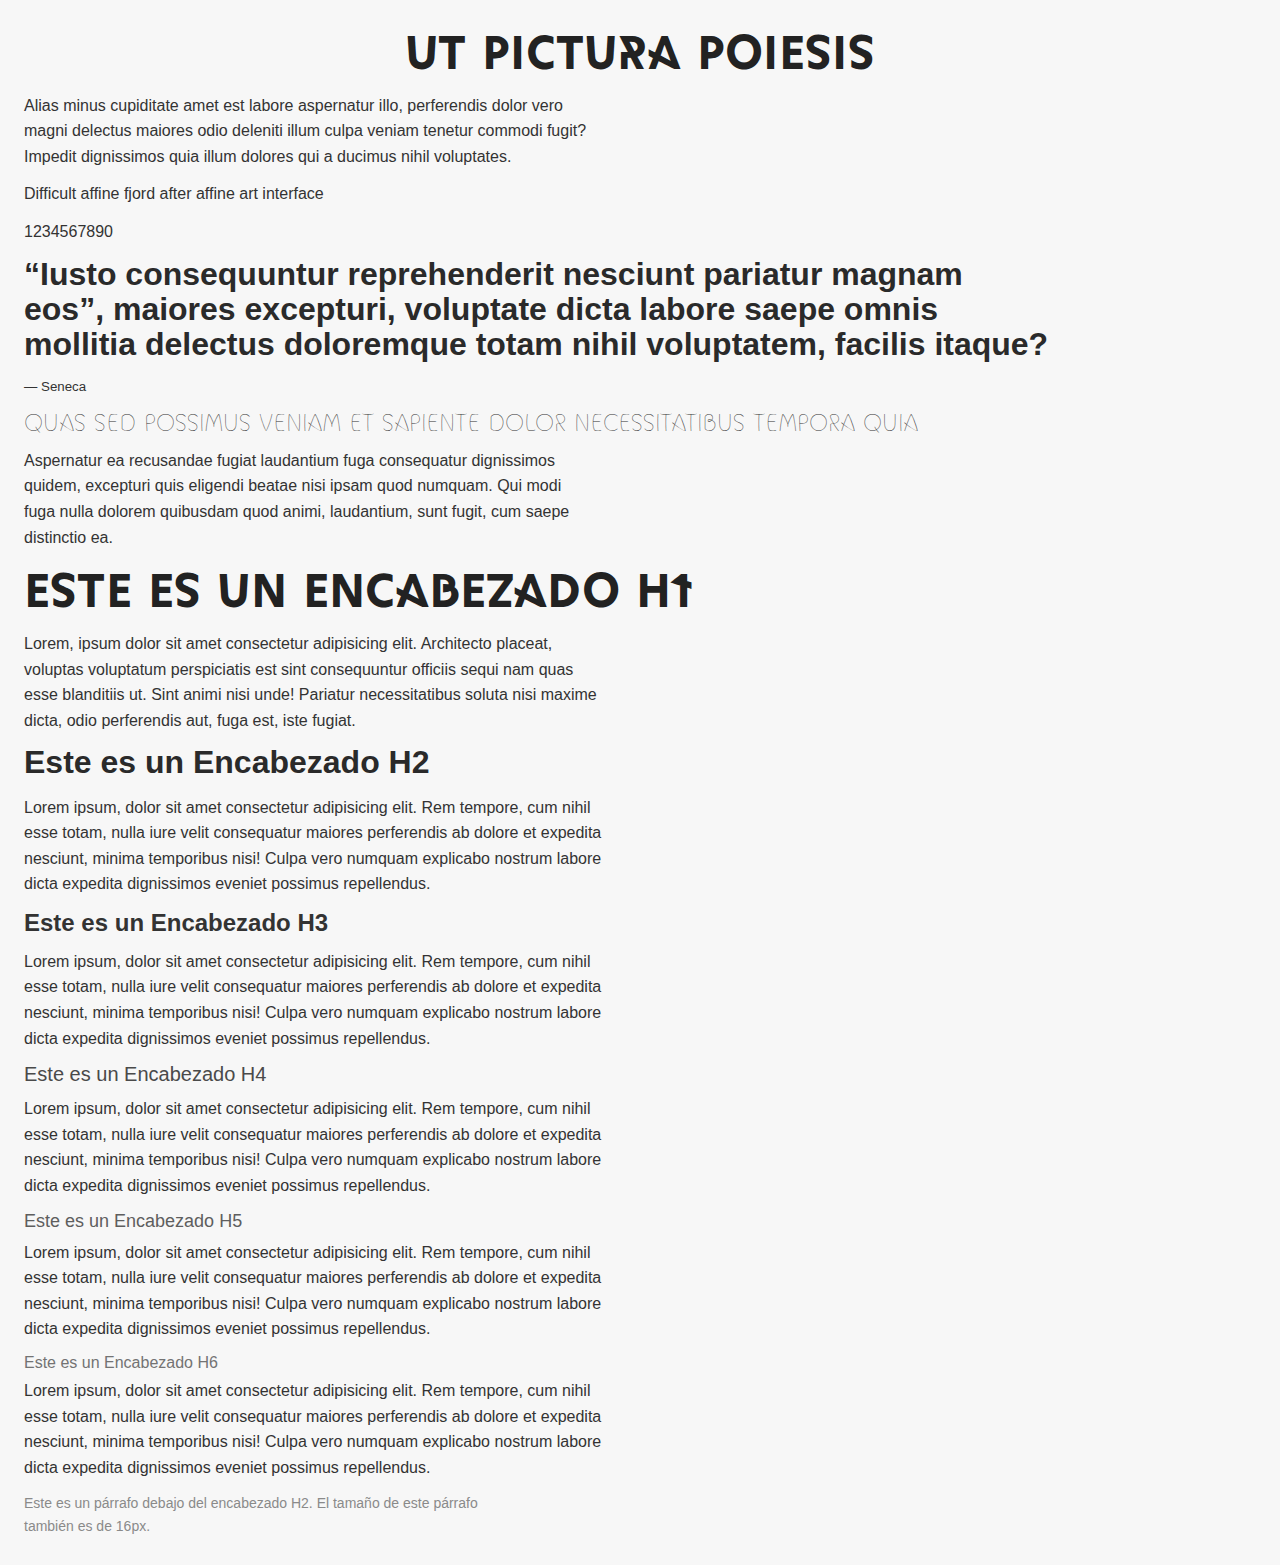
<file: index.html>
<!DOCTYPE html>
<html lang="en">
  <head>
    <meta charset="UTF-8" />
    <meta name="viewport" content="width=device-width, initial-scale=1.0" />
    <link rel="preconnect" href="https://rsms.me/" />
    <link rel="stylesheet" href="https://rsms.me/inter/inter.css" />
    <link rel="stylesheet" href="style.css" />
    <title>Document</title>
  </head>
  <body>
    <div class="wrapper">
      <h1 class="movement-h1-poiesis">ut pictura poiesis</h1>
      <p>
        Alias minus cupiditate amet est labore aspernatur illo, perferendis
        dolor vero magni delectus maiores odio deleniti illum culpa veniam
        tenetur commodi fugit? Impedit dignissimos quia illum dolores qui a
        ducimus nihil voluptates.
      </p>
      <p>Difficult affine fjord after affine art interface</p>
      <p>1234567890</p>
      <h2>
        &#8220;Iusto consequuntur reprehenderit nesciunt pariatur magnam
        eos&#8221;, maiores excepturi, voluptate dicta labore saepe omnis
        mollitia delectus doloremque totam nihil voluptatem, facilis itaque?
      </h2>
      <p class="ft-small">&mdash; Seneca</p>
      <h3 class="movement-h1-custom">
        Quas sed possimus veniam et sapiente dolor necessitatibus tempora quia
      </h3>
      <p>
        Aspernatur ea recusandae fugiat laudantium fuga consequatur dignissimos
        quidem, excepturi quis eligendi beatae nisi ipsam quod numquam. Qui modi
        fuga nulla dolorem quibusdam quod animi, laudantium, sunt fugit, cum
        saepe distinctio ea.
      </p>
      <h1>Este es un Encabezado H1</h1>
      <p>
        Lorem, ipsum dolor sit amet consectetur adipisicing elit. Architecto
        placeat, voluptas voluptatum perspiciatis est sint consequuntur officiis
        sequi nam quas esse blanditiis ut. Sint animi nisi unde! Pariatur
        necessitatibus soluta nisi maxime dicta, odio perferendis aut, fuga est,
        iste fugiat.
      </p>

      <h2>Este es un Encabezado H2</h2>
      <p>
        Lorem ipsum, dolor sit amet consectetur adipisicing elit. Rem tempore,
        cum nihil esse totam, nulla iure velit consequatur maiores perferendis
        ab dolore et expedita nesciunt, minima temporibus nisi! Culpa vero
        numquam explicabo nostrum labore dicta expedita dignissimos eveniet
        possimus repellendus.
      </p>
      <h3>Este es un Encabezado H3</h3>
      <p>
        Lorem ipsum, dolor sit amet consectetur adipisicing elit. Rem tempore,
        cum nihil esse totam, nulla iure velit consequatur maiores perferendis
        ab dolore et expedita nesciunt, minima temporibus nisi! Culpa vero
        numquam explicabo nostrum labore dicta expedita dignissimos eveniet
        possimus repellendus.
      </p>
      <h4>Este es un Encabezado H4</h4>
      <p>
        Lorem ipsum, dolor sit amet consectetur adipisicing elit. Rem tempore,
        cum nihil esse totam, nulla iure velit consequatur maiores perferendis
        ab dolore et expedita nesciunt, minima temporibus nisi! Culpa vero
        numquam explicabo nostrum labore dicta expedita dignissimos eveniet
        possimus repellendus.
      </p>
      <h5>Este es un Encabezado H5</h5>
      <p>
        Lorem ipsum, dolor sit amet consectetur adipisicing elit. Rem tempore,
        cum nihil esse totam, nulla iure velit consequatur maiores perferendis
        ab dolore et expedita nesciunt, minima temporibus nisi! Culpa vero
        numquam explicabo nostrum labore dicta expedita dignissimos eveniet
        possimus repellendus.
      </p>
      <h6>Este es un Encabezado H6</h6>
      <p>
        Lorem ipsum, dolor sit amet consectetur adipisicing elit. Rem tempore,
        cum nihil esse totam, nulla iure velit consequatur maiores perferendis
        ab dolore et expedita nesciunt, minima temporibus nisi! Culpa vero
        numquam explicabo nostrum labore dicta expedita dignissimos eveniet
        possimus repellendus.
      </p>

      <p class="caption">
        Este es un párrafo debajo del encabezado H2. El tamaño de este párrafo
        también es de 16px.
      </p>
    </div>
  </body>
</html>
</file>
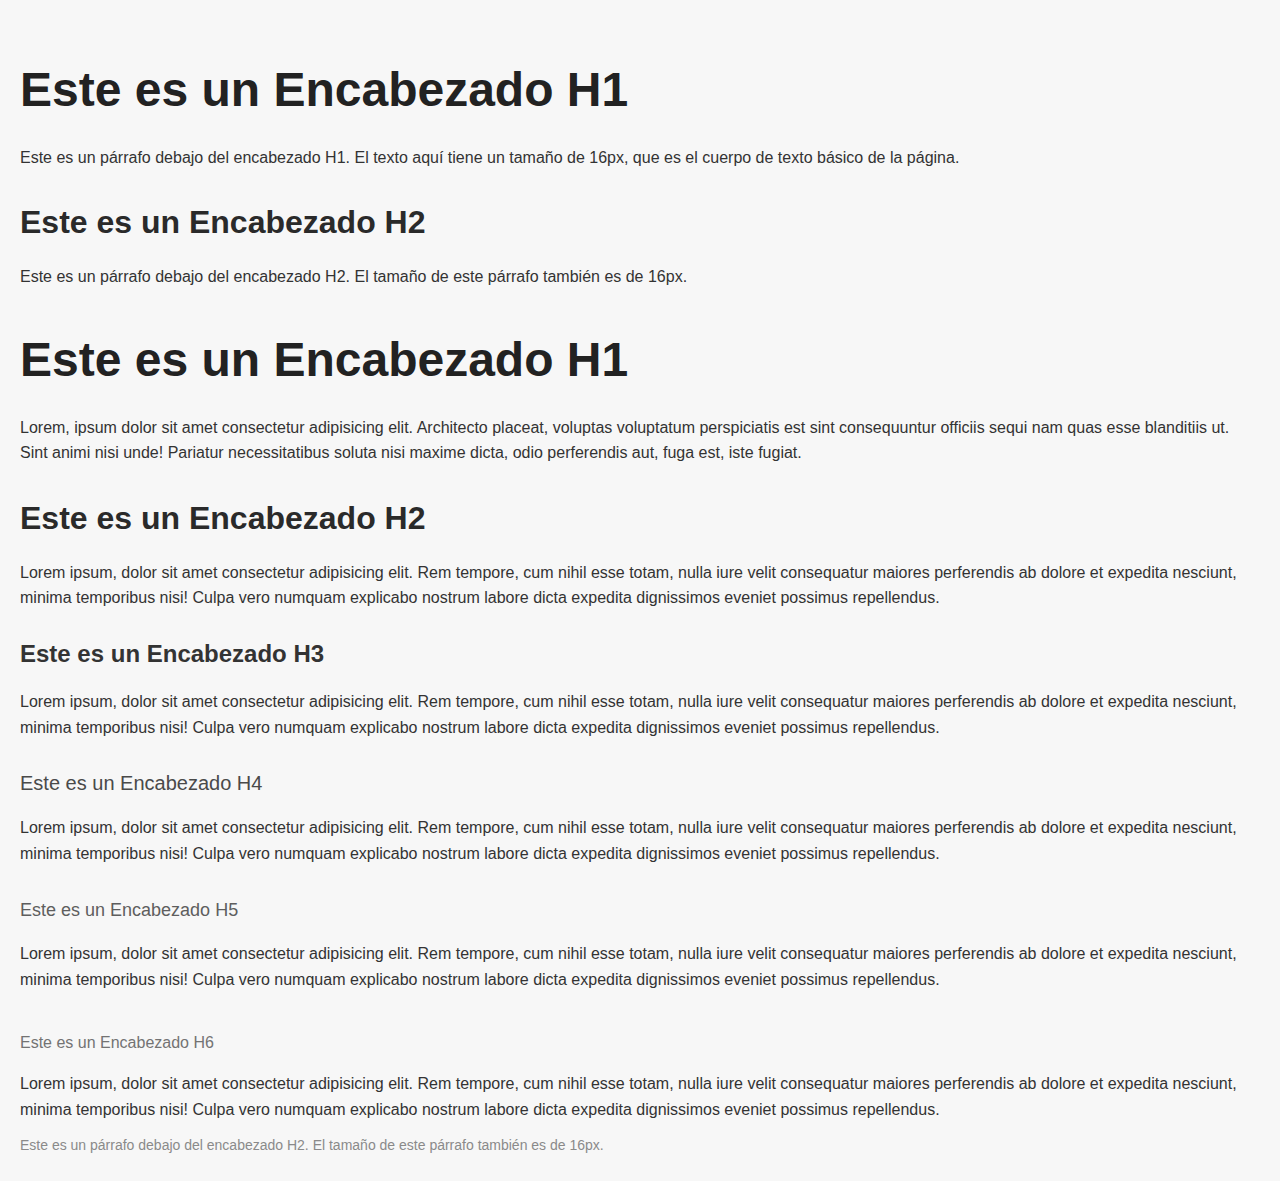
<file: ancho/ancho.html>
<!DOCTYPE html>
<html lang="es">
  <head>
    <meta charset="UTF-8" />
    <meta name="viewport" content="width=device-width, initial-scale=1.0" />
    <title>Documento de Ejemplo</title>
    <link rel="stylesheet" href="styles.css" />
  </head>
  <body>
    <div class="container">
      <h1>Este es un Encabezado H1</h1>
      <p>
        Este es un párrafo debajo del encabezado H1. El texto aquí tiene un
        tamaño de 16px, que es el cuerpo de texto básico de la página.
      </p>

      <h2>Este es un Encabezado H2</h2>
      <p>
        Este es un párrafo debajo del encabezado H2. El tamaño de este párrafo
        también es de 16px.
      </p>
      <h1>Este es un Encabezado H1</h1>
      <p>
        Lorem, ipsum dolor sit amet consectetur adipisicing elit. Architecto
        placeat, voluptas voluptatum perspiciatis est sint consequuntur officiis
        sequi nam quas esse blanditiis ut. Sint animi nisi unde! Pariatur
        necessitatibus soluta nisi maxime dicta, odio perferendis aut, fuga est,
        iste fugiat.
      </p>

      <h2>Este es un Encabezado H2</h2>
      <p>
        Lorem ipsum, dolor sit amet consectetur adipisicing elit. Rem tempore,
        cum nihil esse totam, nulla iure velit consequatur maiores perferendis
        ab dolore et expedita nesciunt, minima temporibus nisi! Culpa vero
        numquam explicabo nostrum labore dicta expedita dignissimos eveniet
        possimus repellendus.
      </p>
      <h3>Este es un Encabezado H3</h3>
      <p>
        Lorem ipsum, dolor sit amet consectetur adipisicing elit. Rem tempore,
        cum nihil esse totam, nulla iure velit consequatur maiores perferendis
        ab dolore et expedita nesciunt, minima temporibus nisi! Culpa vero
        numquam explicabo nostrum labore dicta expedita dignissimos eveniet
        possimus repellendus.
      </p>
      <h4>Este es un Encabezado H4</h4>
      <p>
        Lorem ipsum, dolor sit amet consectetur adipisicing elit. Rem tempore,
        cum nihil esse totam, nulla iure velit consequatur maiores perferendis
        ab dolore et expedita nesciunt, minima temporibus nisi! Culpa vero
        numquam explicabo nostrum labore dicta expedita dignissimos eveniet
        possimus repellendus.
      </p>
      <h5>Este es un Encabezado H5</h5>
      <p>
        Lorem ipsum, dolor sit amet consectetur adipisicing elit. Rem tempore,
        cum nihil esse totam, nulla iure velit consequatur maiores perferendis
        ab dolore et expedita nesciunt, minima temporibus nisi! Culpa vero
        numquam explicabo nostrum labore dicta expedita dignissimos eveniet
        possimus repellendus.
      </p>
      <h6>Este es un Encabezado H6</h6>
      <p>
        Lorem ipsum, dolor sit amet consectetur adipisicing elit. Rem tempore,
        cum nihil esse totam, nulla iure velit consequatur maiores perferendis
        ab dolore et expedita nesciunt, minima temporibus nisi! Culpa vero
        numquam explicabo nostrum labore dicta expedita dignissimos eveniet
        possimus repellendus.
      </p>

      <p class="caption">
        Este es un párrafo debajo del encabezado H2. El tamaño de este párrafo
        también es de 16px.
      </p>
    </div>
  </body>
</html>
</file>
<file: style.css>
:root {
  font-family: Inter, sans-serif;
  font-feature-settings: 'liga' 1, 'calt' 1, 'dlig', 'zero', 'ss02', 'ss07', 'ss08', 'cv05';
  /* fix for Chrome */
}

@font-face {
  font-family: 'Movement';
  src: url('fonts/Movement.woff2') format('woff2-variations');
  font-weight: 100 900;
  font-display: swap;
}

@supports (font-variation-settings: normal) {
  :root {
    font-family: InterVariable, sans-serif;
  }
}


/* makes sizing simpler cos include padding and border in size calculation */
*,
*::before,
*::after {
  box-sizing: border-box;
}

/* remove default spacing */
/* force styling of type through styling, rather than elements */
* {
  margin: 0;
  padding: 0;
  font: inherit;
}

/* dark mode user-agent-styles */
/* improves punctuation in supported browsers */
html {
  color-scheme: dark light;
  hanging-punctuation: first last;
}

/* min body height */
body {
  min-height: 100svh;
}

/* responsive images/videos */
picture,
svg,
video {
  display: block;
  max-width: 100%;
}

img {
  max-width: 100%;
  height: auto;
  vertical-align: middle;
  font-style: italic;
  background-repeat: no-repeat;
  background-size: cover;
  shape-margin: 1rem;
}

/* Improved heading in supported browsers */
h1,
h2,
h3,
h4,
h5,
h6 {
  text-wrap: balance;
}

/* improve readability with max-width on paragraphs and lists */
/* prevent orphans in supported browsers */
p,
li {
  max-width: var(--p-max-width, 65ch);
  text-wrap: pretty;
}

/* FROM NOWON THE PARTICULAR STYLE RULES START HERE */


.wrapper {
  max-width: 1600px;
  /* Ancho máximo del contenedor */
  margin: 0 auto;
  /* Centrar el contenedor */
  padding: 1.5rem;
  background-color: #F7F7F7;
  height: auto;
}

/* Minor third */

h1 {
  font-family: 'Movement', sans-serif;
  font-weight: 900;
  font-size: 2.986rem;
  /* font-style: italic; */
  line-height: 1.1;
  margin-bottom: 1.6rem;
}

h2 {
  font-weight: 600;
  font-size: 2.488rem;
  line-height: 1.1;
  margin-bottom: 1.6rem;
}

h3 {
  /* font-weight: 600; */
  font-size: 2.074rem;
  margin-bottom: 1.6rem;
}

h4 {
  /* font-weight: 600; */
  font-size: 1.728rem;
}

h5 {
  /* font-weight: 600; */
  font-size: 1.44rem;
}

h6 {
  font-weight: 700;
  font-size: 1.2rem;
}

p {
  line-height: 1.6;
  margin-bottom: 1.6rem;
}

.ft-small {
  font-weight: 400;
  font-size: 0.833rem;
}

.ft-caption {
  font-weight: 200;
  font-size: 0.694rem;
}

.movement-h1-custom {
  --font-mov-h1-custom-wght: 100;
  --font-mov-h1-custom-spac: 110;
  font-family: 'Movement';
  /* font-size: 2.986rem; */
  line-height: 1.1;

  font-variation-settings:
    "wght" var(--font-mov-h1-custom-wght),
    "SPAC" var(--font-mov-h1-custom-spac);

  transition:
    font-variation-settings 500ms;
}

.movement-h1-custom:hover {
  --font-mov-h1-custom-wght: 700;
  --font-mov-h1-custom-spac: 120;
}

.movement-h1-poiesis {
  /* --font-mov-h1-poiesis-wght: 400;
  --font-mov-h1-poiesis-spac: 100; */
  font-family: 'Movement';
  font-size: 2.986rem;
  line-height: 1.1;
  text-align: center;

  /* font-variation-settings:
    "wght" var(--font-mov-h1-poiesis-wght),
    "SPAC" var(--font-mov-h1-poiesis-spac); */

  animation-name: poiesisAnimation;
  animation-duration: 4000ms;
  animation-timing-function: ease-in-out;
  animation-iteration-count: infinite;
  animation-direction: alternate;
}

@keyframes poiesisAnimation {
  0% {
    font-variation-settings:
      "wght" 600,
      "SPAC" 100;
  }

  100% {
    font-variation-settings:
      "wght" 600,
      "SPAC" 120;
  }
}

/* END OF FILE */

h1 {
  color: #222222;
  font-size: 3rem;
  /* 48px */
  font-weight: 700;
  margin-bottom: 1rem;
  /* 16px */
}

h2 {
  color: #2A2A2A;
  font-size: 2rem;
  /* 32px */
  font-weight: 600;
  margin-bottom: 0.875rem;
  /* 14px */
}

h3 {
  color: #333333;
  font-size: 1.5rem;
  /* 24px */
  font-weight: 600;
  margin-bottom: 0.75rem;
  /* 12px */
}

h4 {
  color: #4A4A4A;
  font-size: 1.25rem;
  /* 20px */
  font-weight: 500;
  margin-bottom: 0.625rem;
  /* 10px */
}

h5 {
  color: #5E5E5E;
  font-size: 1.125rem;
  /* 18px */
  font-weight: 400;
  margin-bottom: 0.5rem;
  /* 8px */
}

h6 {
  color: #737373;
  font-size: 1rem;
  /* 16px */
  font-weight: 400;
  margin-bottom: 0.375rem;
  /* 6px */
}

/* Párrafo */
p {
  color: #333333;
  font-size: 1rem;
  /* 16px */
  font-weight: 400;
  margin-bottom: 0.75rem;
  /* 12px */
}

/* Captions */
.caption {
  color: #8A8A8A;
  font-size: 0.875rem;
  /* 14px */
  font-weight: 300;
  margin-top: 0.25rem;
  /* 4px */
  margin-bottom: 0.25rem;
  /* 4px */
}
</file>
<file: ancho/styles.css>
/* Estilos generales */
body {
  font-size: 16px;
  /* Tamaño de cuerpo de texto */
  font-family: Arial, sans-serif;
  line-height: 1.6;
  margin: 0;
  padding: 0;
}

.container {
  max-width: 1600px;
  /* Ancho máximo del contenedor */
  margin: 0 auto;
  /* Centrar el contenedor */
  padding: 20px;
  background-color: #F7F7F7;
  height: auto;
}

/* Tamaños armónicos de los encabezados */
h1 {
  font-size: 2.5rem;
  /* Tamaño armónico para H1 en rem */
  margin-bottom: 1rem;
  color: #222;
  font-weight: 700;
}

h2 {
  font-size: 2rem;
  /* Tamaño armónico para H2 en rem */
  margin-bottom: 0.875rem;
  color: #2A2A2A;
  font-weight: 600;
}

p {
  margin-bottom: 1rem;
}

h1 {
  color: #222222;
  font-size: 3rem;
  /* 48px */
  font-weight: 700;
  margin-bottom: 1rem;
  /* 16px */
}

h2 {
  color: #2A2A2A;
  font-size: 2rem;
  /* 32px */
  font-weight: 600;
  margin-bottom: 0.875rem;
  /* 14px */
}

h3 {
  color: #333333;
  font-size: 1.5rem;
  /* 24px */
  font-weight: 600;
  margin-bottom: 0.75rem;
  /* 12px */
}

h4 {
  color: #4A4A4A;
  font-size: 1.25rem;
  /* 20px */
  font-weight: 500;
  margin-bottom: 0.625rem;
  /* 10px */
}

h5 {
  color: #5E5E5E;
  font-size: 1.125rem;
  /* 18px */
  font-weight: 400;
  margin-bottom: 0.5rem;
  /* 8px */
}

h6 {
  color: #737373;
  font-size: 1rem;
  /* 16px */
  font-weight: 400;
  margin-bottom: 0.375rem;
  /* 6px */
}

/* Párrafo */
p {
  color: #333333;
  font-size: 1rem;
  /* 16px */
  font-weight: 400;
  margin-bottom: 0.75rem;
  /* 12px */
}

/* Captions */
.caption {
  color: #8A8A8A;
  font-size: 0.875rem;
  /* 14px */
  font-weight: 300;
  margin-top: 0.25rem;
  /* 4px */
  margin-bottom: 0.25rem;
  /* 4px */
}


/* Adaptabilidad para diferentes dispositivos */
@media (max-width: 1200px) {
  .container {
    padding: 15px;
  }

  h1 {
    font-size: 2.2rem;
  }

  h2 {
    font-size: 1.8rem;
  }
}

@media (max-width: 768px) {
  .container {
    padding: 10px;
  }

  h1 {
    font-size: 2rem;
  }

  h2 {
    font-size: 1.6rem;
  }
}

@media (max-width: 480px) {
  .container {
    padding: 5px;
  }

  h1 {
    font-size: 1.8rem;
  }

  h2 {
    font-size: 1.5rem;
  }
}
</file>
